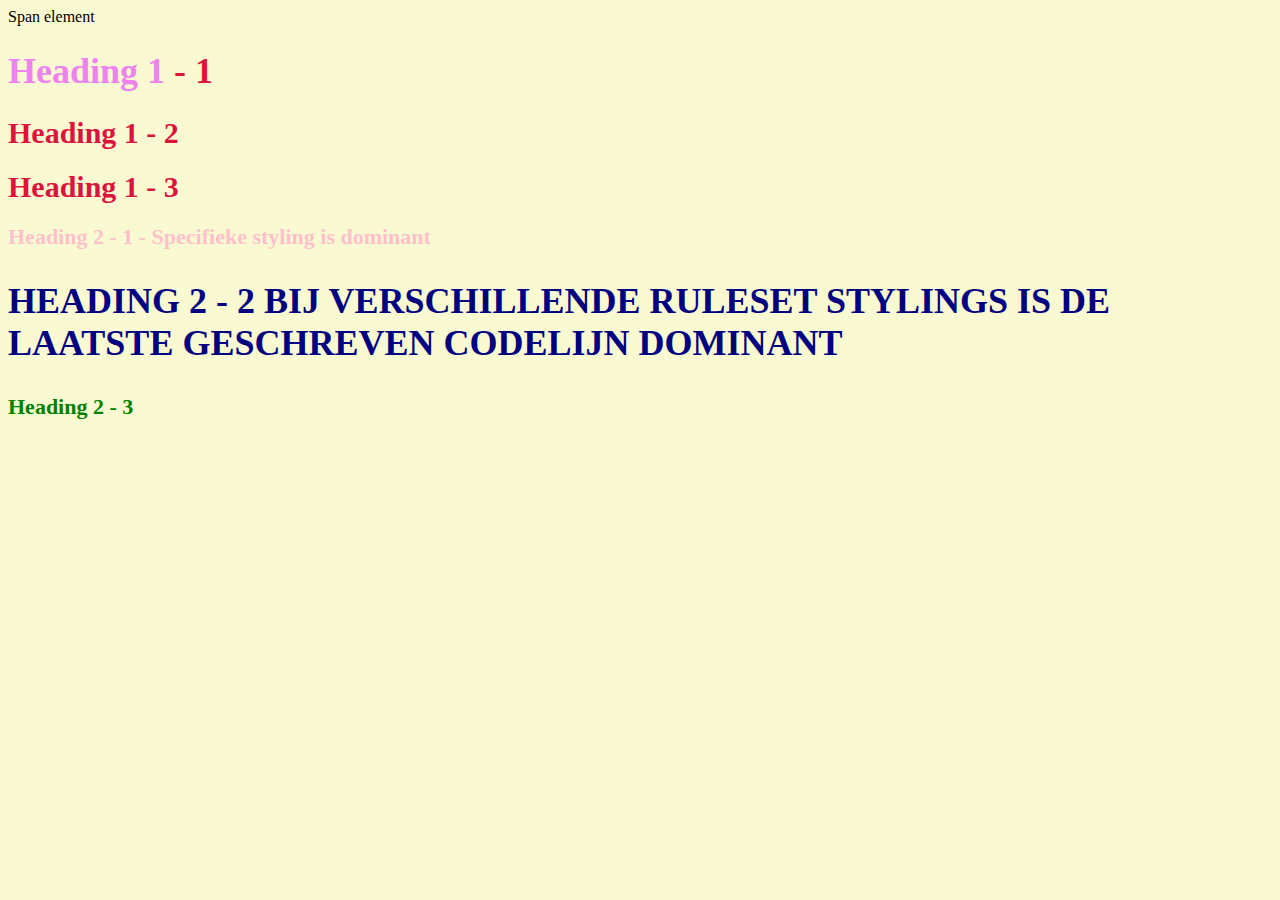
<file: style-test.html>
<!DOCTYPE html>
<html>
<head>
	<title>Style test</title>
	<link rel="stylesheet" type="text/css" href="css/test.css">
</head>
<body>
	<span>Span element</span>
	<h1 class="big"><span>Heading 1</span> - 1</h1>
	<h1>Heading 1 - 2</h1>
	<h1>Heading 1 - 3</h1>
	<h2 style="color: pink">Heading 2 - 1 - Specifieke styling is dominant</h2>
	<h2 class="big uppercase">Heading 2 - 2 bij verschillende ruleset stylings is de laatste geschreven codelijn dominant</h2>
	<h2>Heading 2 - 3</h2>
</body>
</html>
</file>
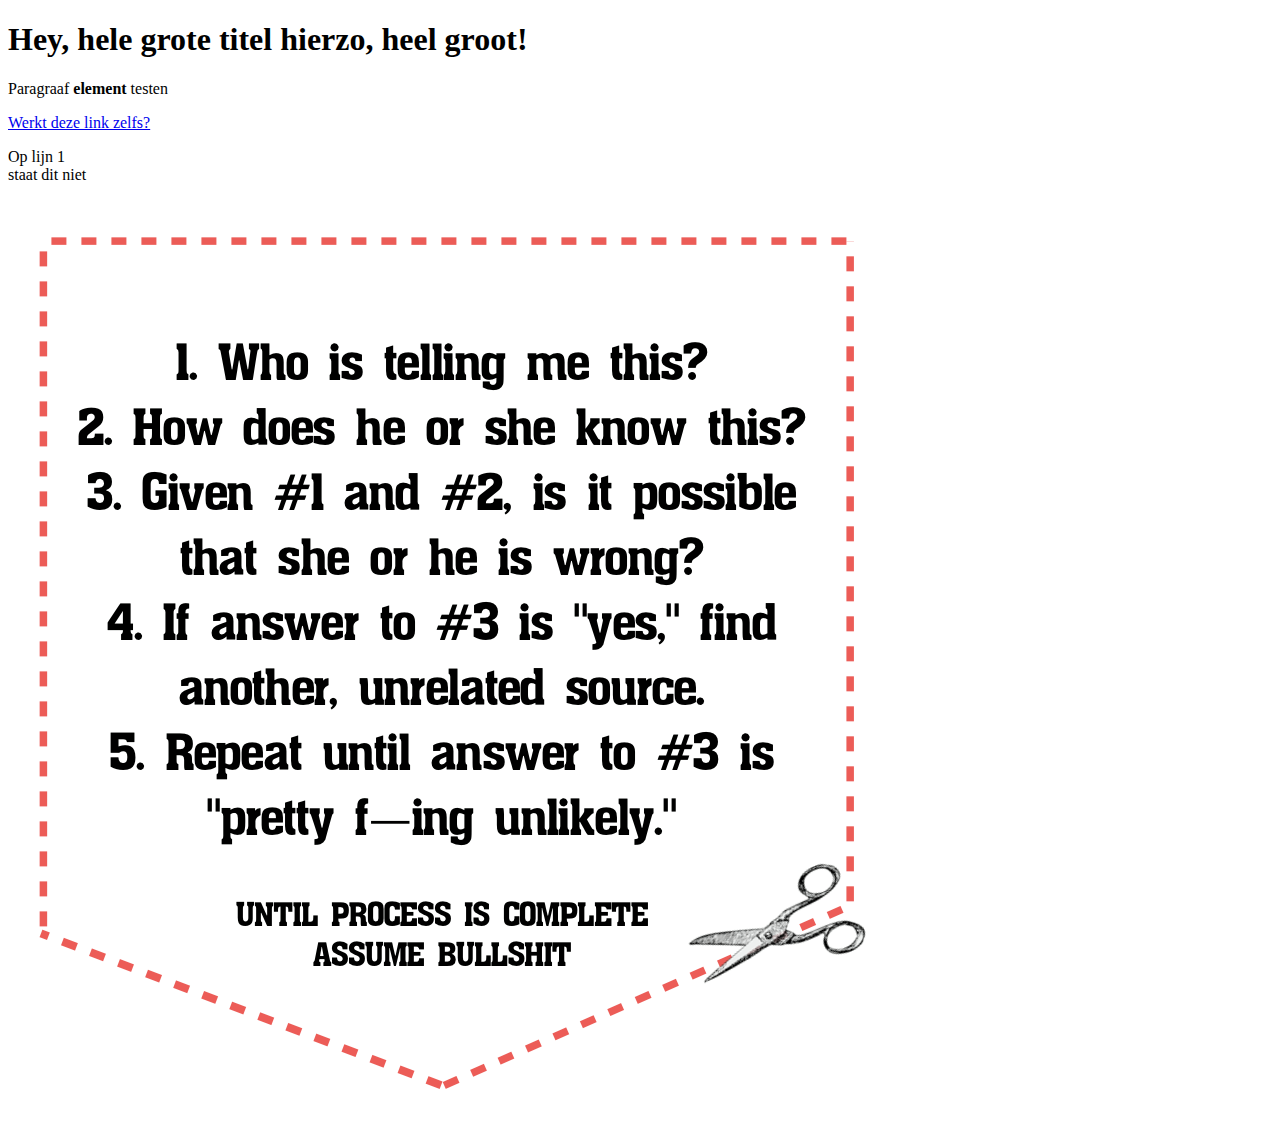
<file: test.html>
<!DOCTYPE html>
<html>
<head>
	<title>Testsite</title>
</head>
<body>
	<h1> Hey, hele grote titel hierzo, heel groot!</h1>
	<p>Paragraaf <b>element</b> testen</p>
	<a href="http://www.wimhofmethod.com" target="_blank" title="Titel test voor de link"> Werkt deze link zelfs?</a>
	<p>Op lijn 1<br>
	staat dit niet </p>
	<img src="img/bs.png">
</body>
</html>
</file>
<file: css/test.css>
body{
	background-color: lightgoldenrodyellow
}
h1{
	font-size: 30px;
	color: crimson
}

h2{
	color: purple;
	font-size: 22px;
}
		h2{
	color: green;
}

.big{
	font-size: 36px;
}

.uppercase{
	text-transform: uppercase;
}

.big.uppercase{
	color: navy;
}

h1 span{
	color: violet;
}
</file>
